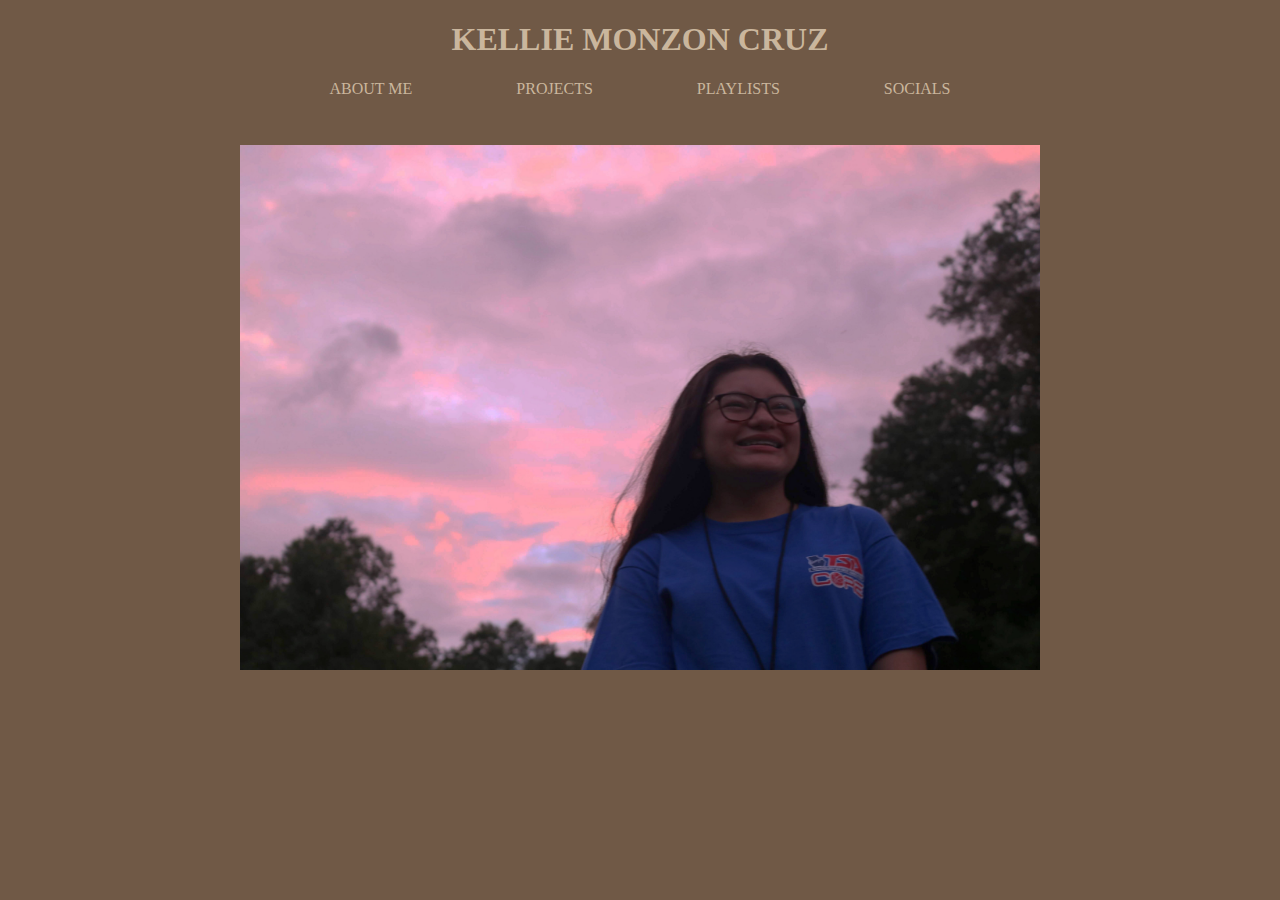
<file: index.html>
<!DOCTYPE html>
<html lang="en">
<head>
    <link rel="stylesheet" href="style.css">
    <meta charset="UTF-8">
    <meta http-equiv="X-UA-Compatible" content="IE=edge">
    <meta name="viewport" content="width=device-width, initial-scale=1.0">
    <title>Document</title>
</head>
<body>
<center>
    <h1>KELLIE MONZON CRUZ</h1>
    <div class="topnav">
        <a href="aboutme.html">ABOUT ME</a>
        <a href="projects.html">PROJECTS</a>
        <a href="playlists.html">PLAYLISTS</a>
        <a href="socials.html">SOCIALS</a>
    </div>
    <p>

    </p>
    <img src="Kellie.jpeg" alt="Kellie during sunset" width=800 height= 525>
</center>
</body>
</html>
</file>
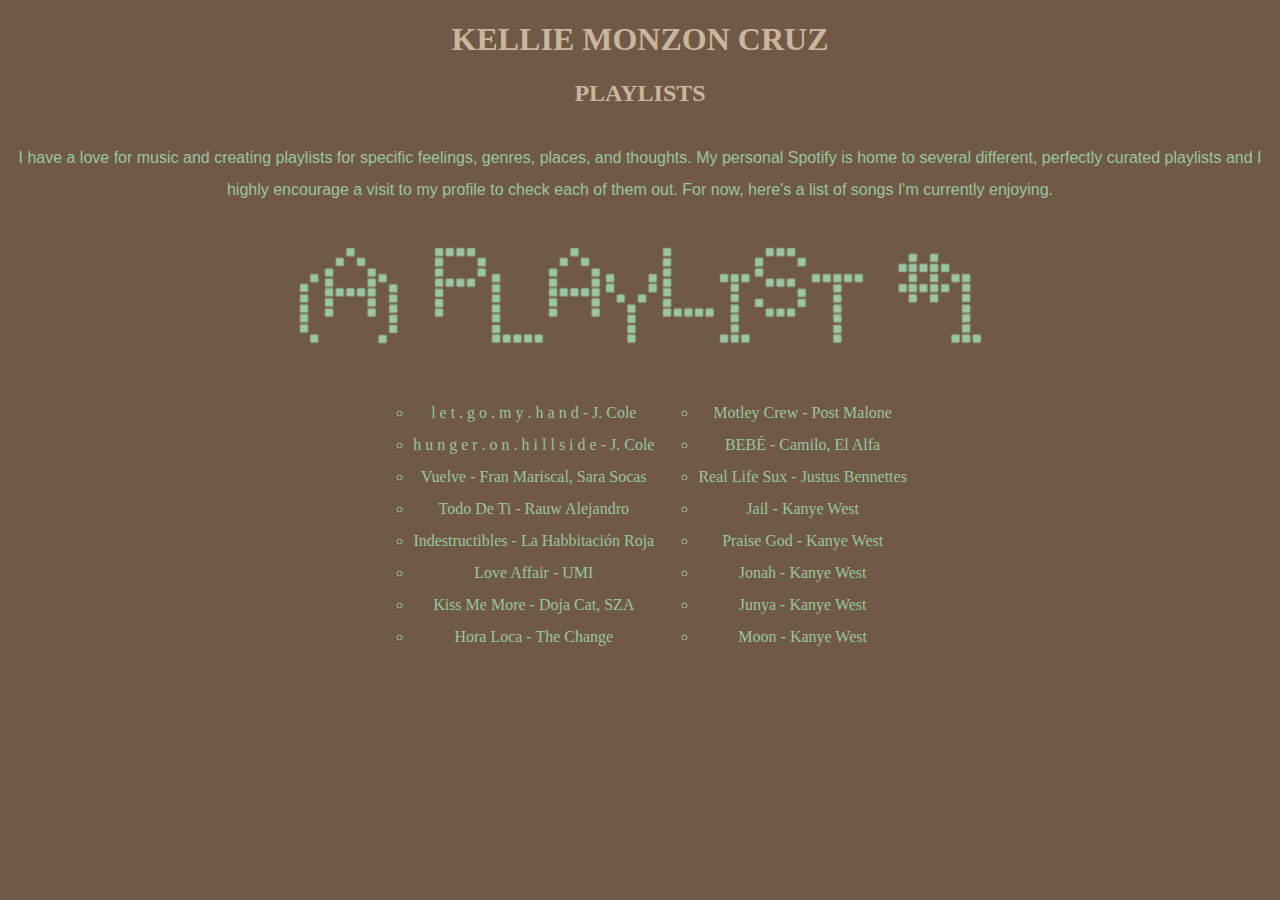
<file: playlists.html>
<!DOCTYPE html>
<html lang="en">
<head>
    <link rel="stylesheet" href="style.css">
    <meta charset="UTF-8">
    <meta http-equiv="X-UA-Compatible" content="IE=edge">
    <meta name="viewport" content="width=device-width, initial-scale=1.0">
    <title>Document</title>
</head>
<body>
<center>
    <h1><a href="index.html">KELLIE MONZON CRUZ</a></h1>
    <h2>PLAYLISTS</h2>
    <p>
        I have a love for music and creating playlists for specific feelings, genres, places, and thoughts.
        My personal Spotify is home to several different, perfectly curated playlists and I highly encourage
        a visit to my profile to check each of them out. For now, here's a list of songs I'm currently enjoying.
    </p>
    <p>
        <img src="playlist1.png" alt="(A) PLAYLIST #1">
    </p>
    <ul>
        <li>l e t . g o . m y . h a n d - J. Cole</li>
        <li>h u n g e r . o n . h i l l s i d e - J. Cole</li>
        <li>Vuelve - Fran Mariscal, Sara Socas</li>
        <li>Todo De Ti - Rauw Alejandro</li>
        <li>Indestructibles - La Habbitación Roja</li>
        <li>Love Affair - UMI</li>
        <li>Kiss Me More - Doja Cat, SZA</li>
        <li>Hora Loca - The Change</li>
    </ul>
    <ul>
        <li>Motley Crew - Post Malone</li>
        <li>BEBÉ - Camilo, El Alfa</li>
        <li>Real Life Sux - Justus Bennettes</li>
        <li>Jail - Kanye West</li>
        <li>Praise God - Kanye West</li>
        <li>Jonah - Kanye West</li>
        <li>Junya - Kanye West</li>
        <li>Moon - Kanye West</li>
    </ul>
</center>
</body>
</html>
</file>
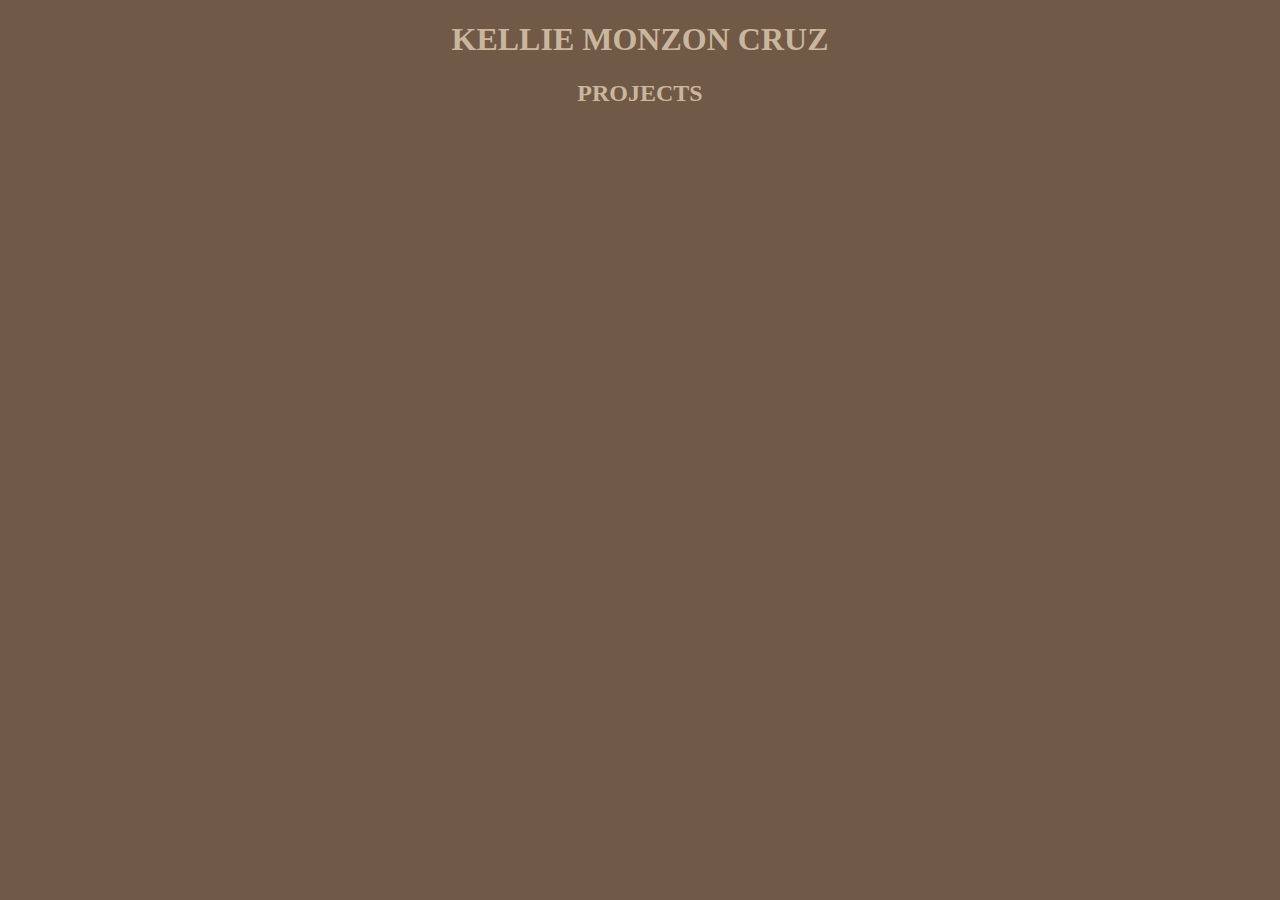
<file: projects.html>
<!DOCTYPE html>
<html lang="en">
<head>
    <link rel="stylesheet" href="style.css">
    <meta charset="UTF-8">
    <meta http-equiv="X-UA-Compatible" content="IE=edge">
    <meta name="viewport" content="width=device-width, initial-scale=1.0">
    <title>Document</title>
</head>
<body>
<center>
    <h1><a href="index.html">KELLIE MONZON CRUZ</a></h1>
    <h2>PROJECTS</h2>
</center>
</body>
</html>
</file>
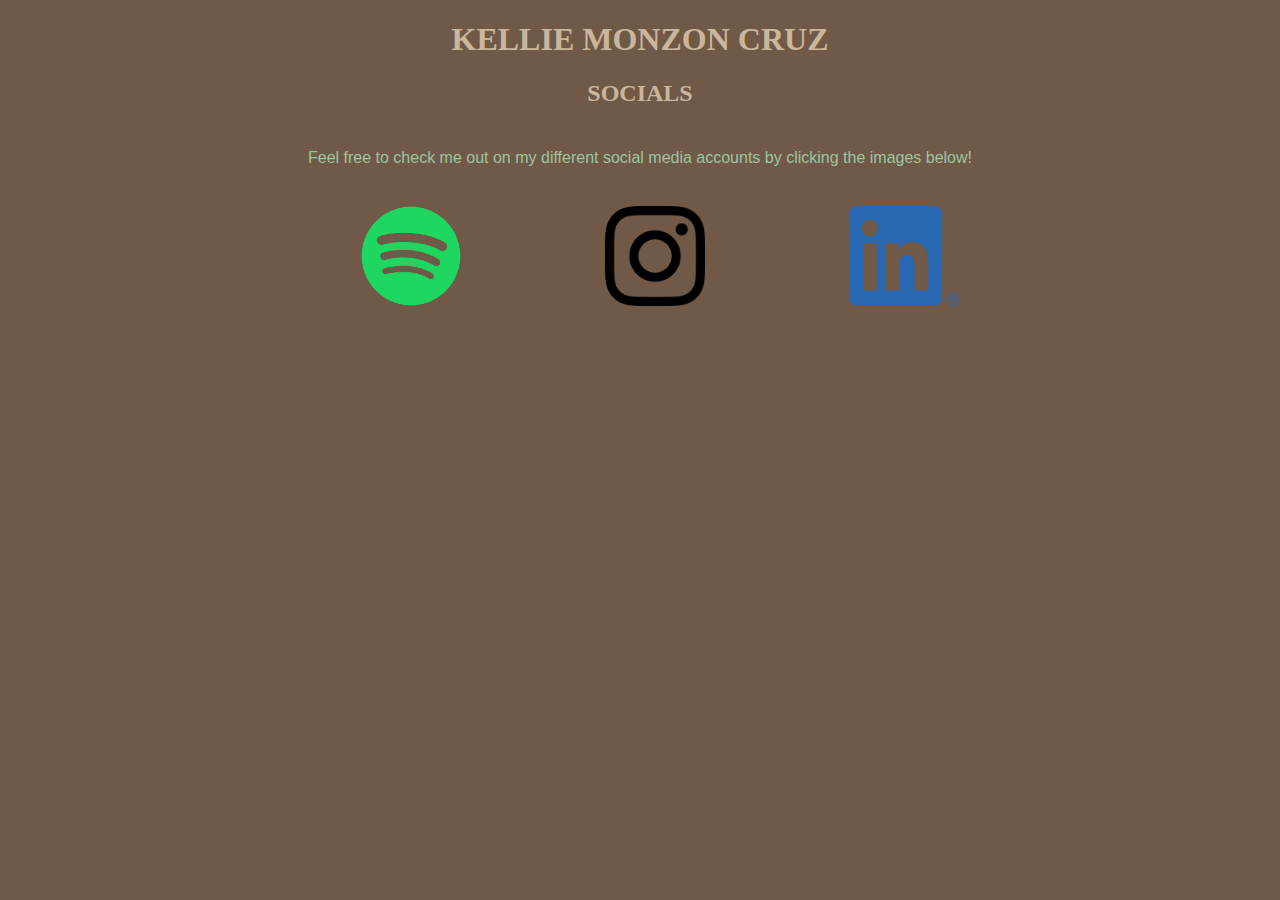
<file: socials.html>
<!DOCTYPE html>
<html lang="en">
<head>
    <link rel="stylesheet" href="style.css">
    <meta charset="UTF-8">
    <meta http-equiv="X-UA-Compatible" content="IE=edge">
    <meta name="viewport" content="width=device-width, initial-scale=1.0">
    <title>Document</title>
</head>
<body>
<center>
    <h1><a href="index.html">KELLIE MONZON CRUZ</a></h1>
    <h2>SOCIALS</h2>
    <p>Feel free to check me out on my different social media accounts by clicking the images below!</p>
    <ul>
        <a href="http://open.spotify.com/user/kelliemcruz">
            <img alt="Spotify" src="Spotify_Icon_RGB_Green.png"
            width="100" height="100">
         </a>
    </ul>
    <ul>
        <a href="https://www.instagram.com/kelliemcruz/">
            <img alt="Instagram" src="glyph-logo_May2016.png"
            width="100" height="100">
         </a>
    </ul>
    <ul>
        <a href="https://www.linkedin.com/in/kellie-monzon-cruz/">
            <img alt="LinkedIn" src="LI-In-Bug.png"
            width="110" height="100">
         </a>
    </ul>
</center>
</body>
</html>
</file>
<file: style.css>
body {
    background-color: #705946;
  }

h1 {
    text-decoration: "none";
    color: #cab69d;
    font-family: "Book Antiqua", Georgia, "times new roman", serif;
  }  

h2 {
    font-size: x-large;
    text-decoration: "none";
    color: #cab69d;
    font-family: "Book Antiqua", Georgia, "times new roman", serif;
}

h3 {
    font-family: "Geneva", Tahoma, Verdana, sans-serif;
    font-weight: bold;
    color: #9ac6a2;
}

h4 {
    font-family: "Geneva", Tahoma, Verdana, sans-serif;
    font-weight: bold;
    color: #9ac6a2;
}

.topnav {
    overflow: hidden;
  }


a:link {
    padding: 50px;
    color:#cab69d;
    background-color: transparent; 
    text-decoration: none;
}

a:visited {
    color: #cab69d;
    background-color: transparent;
    text-decoration: none;
}
      
a:hover {
    color: #9ac6a2;
    background-color: transparent;
    text-decoration: thick;
}
      
a:active {
    color: #9ac6a2;
    background-color: transparent;
    text-decoration: none;
}

p {
    padding-top: 15px;
    line-height: 2;
    max-width: 1250px;
    color: #9ac6a2;
    font-family: "Geneva", Tahoma, Verdana, sans-serif;
}

ul {
    list-style-position: outside;
    line-height: 2;
    font-family: "Book Antiqua", Georgia, "times new roman", serif;
    color: #9ac6a2;
    display: inline-block;
    list-style-type: circle;
}
</file>
